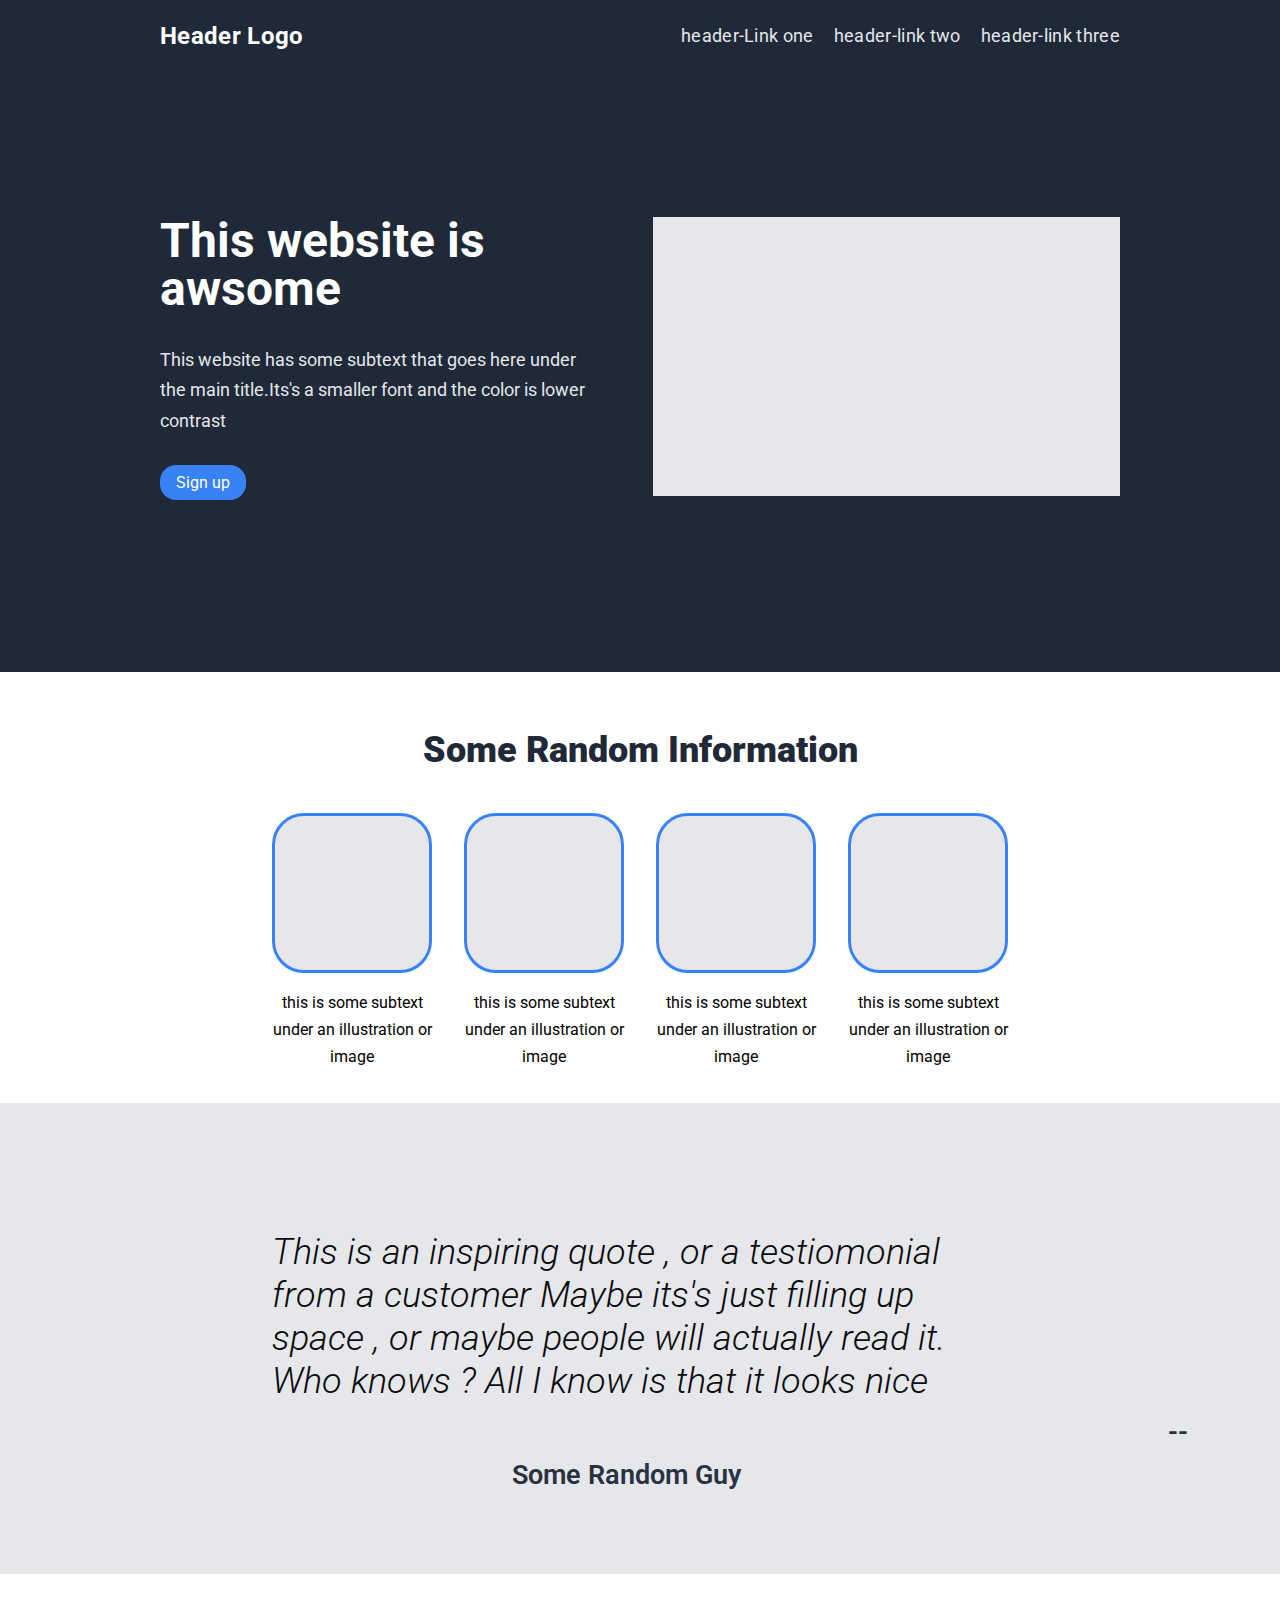
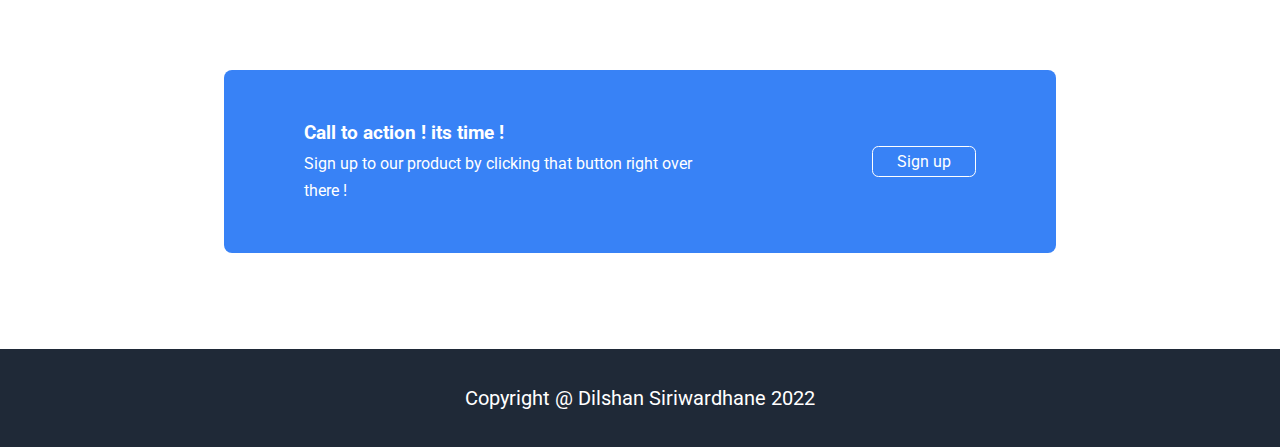
<file: Landing-Page/index.html>
<!DOCTYPE html>
<html lang="en">

<head>
    <meta charset="UTF-8">
    <meta http-equiv="X-UA-Compatible" content="IE=edge">
    <meta name="viewport" content="width=device-width, initial-scale=1.0">
    <title>Landing Page</title>
    <link rel="stylesheet" href="CSS/main.css">
</head>

<body>
    <header>
        <div class="container">
            <nav>
                <a href="" class="logo">Header Logo</a>
                <div class="nav-links">
                    <a href="">header-Link one</a>
                    <a href="">header-link two</a>
                    <a href="">header-link three</a>
                </div>
            </nav>
            <div class="hero">
                <div class="hero-content">
                    <h1>This website is awsome</h1>
                    <p>This website has some subtext that goes here under the main title.Its's a smaller font and the
                        color is lower contrast</p>
                    <a href="" class="button">Sign up</a>
                </div>
                <div class="hero-image">

                </div>
            </div>
        </div>
    </header>

    <section class="section-1">
        <div class="container">
            <h1>Some Random Information</h1>
            <div class="card-container">
                <div class="card">
                    <div class="card-image"></div>
                    <p>this is some subtext under an illustration or image</p>
                </div>
                <div class="card">
                    <div class="card-image"></div>
                    <p>this is some subtext under an illustration or image</p>
                </div>
                <div class="card">
                    <div class="card-image"></div>
                    <p>this is some subtext under an illustration or image</p>
                </div>
                <div class="card">
                    <div class="card-image"></div>
                    <p>this is some subtext under an illustration or image</p>
                </div>
            </div>

        </div>

    </section>

    <section class="quote-section">
        <div class="container">
            <h1>This is an inspiring quote , or a testiomonial from a customer Maybe its's just filling up space , or
                maybe people will actually read it. Who knows ? All I know is that it looks nice</h1>
        </div>
    </section>


    <section class="CTO-section">
        <div class="container">
            <div class="CTO-container">
                <div class="CTO-content">
                    <h3>Call to action ! its time !</h3>
                    <p>Sign up to our product by clicking that button right over there !</p>
                </div>
                <div class="CTO-btn">
                    <a href="" class="button">Sign up</a>
                </div>
            </div>
        </div>
    </section>

    <footer>
        <p>Copyright @ Dilshan Siriwardhane 2022</p>
    </footer>


</body>

</html>
</file>
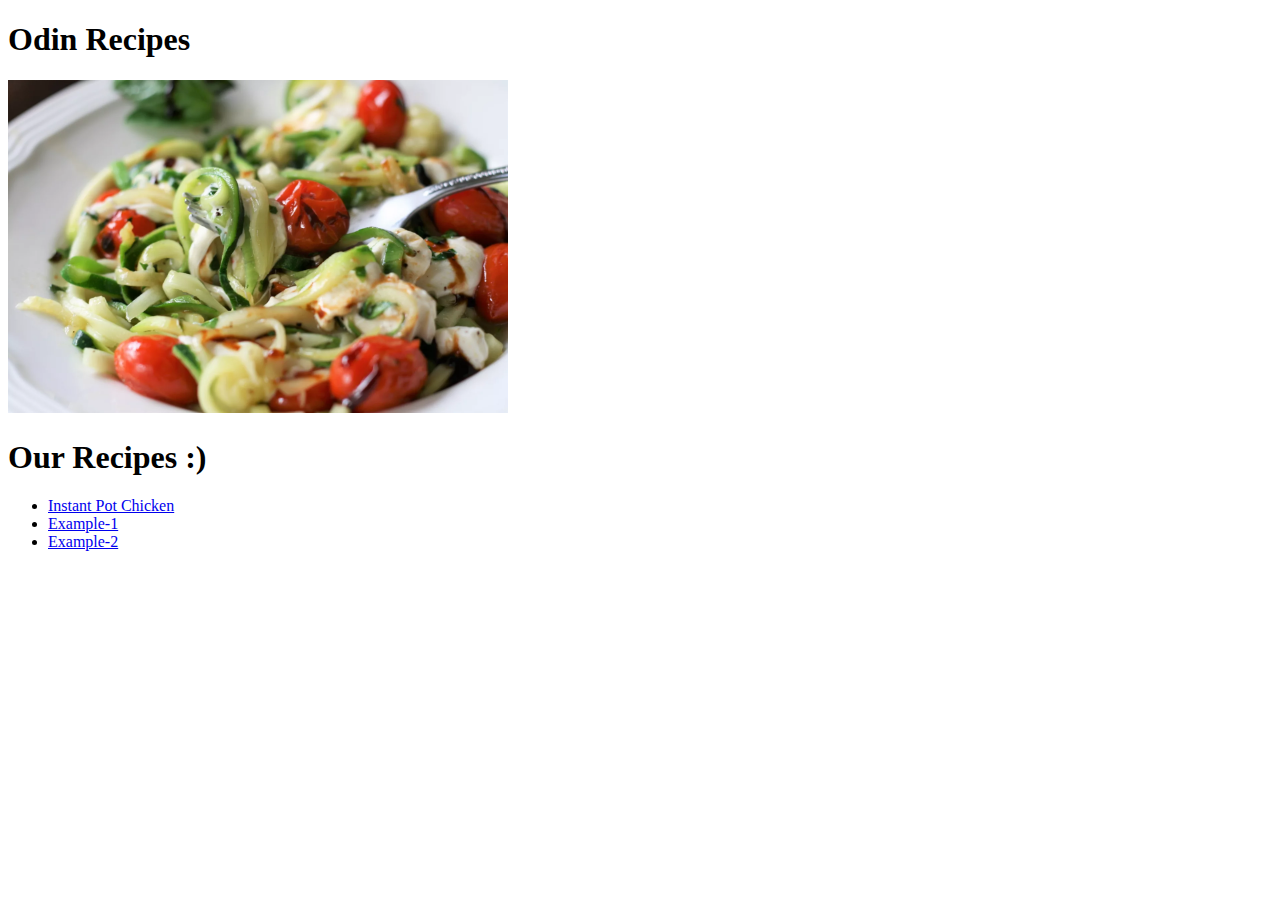
<file: Recipes/index.html>
<!DOCTYPE html>
<html lang="en">

<head>
    <meta charset="UTF-8">
    <meta http-equiv="X-UA-Compatible" content="IE=edge">
    <meta name="viewport" content="width=device-width, initial-scale=1.0">
    <title>Odin Recipes</title>
</head>

<body>
    <h1>Odin Recipes</h1>
    <img src="recipes/images/recipe.webp" width="500" alt="">
    <h1>Our Recipes :)</h1>
    <ul>
        <li><a href="recipes/Instant-Pot-Chicken.html">Instant Pot Chicken</a></li>
        <li><a href="recipes/Example-1.html">Example-1</a></li>
        <li><a href="recipes/Example-2.html">Example-2</a></li>
    </ul>

</body>

</html>
</file>
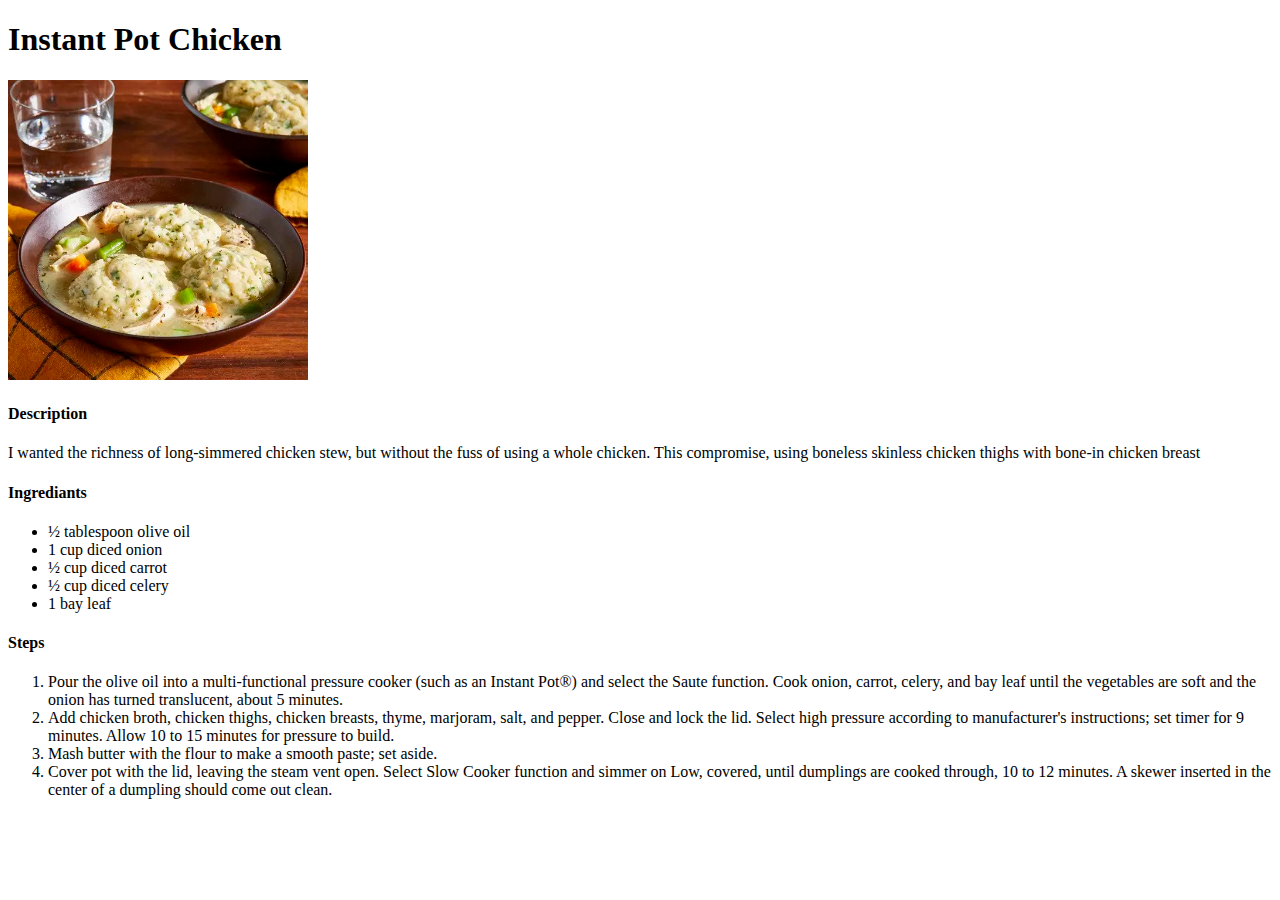
<file: Recipes/recipes/Example-1.html>
<!DOCTYPE html>
<html lang="en">

<head>
    <meta charset="UTF-8">
    <meta http-equiv="X-UA-Compatible" content="IE=edge">
    <meta name="viewport" content="width=device-width, initial-scale=1.0">
    <title>Instant Pot Chicken</title>
</head>

<body>

    <h1>Instant Pot Chicken</h1>
    <img src="images/dishImage.jpg" width="300" alt="">


    <h4>Description</h4>
    <p>I wanted the richness of long-simmered chicken stew, but without the fuss of using a whole chicken.
        This compromise, using boneless skinless chicken thighs with bone-in chicken breast</p>


    <h4>Ingrediants</h4>
    <ul>
        <li>½ tablespoon olive oil</li>
        <li>1 cup diced onion</li>
        <li>½ cup diced carrot</li>
        <li>½ cup diced celery</li>
        <li>1 bay leaf</li>
    </ul>

    <h4>Steps</h4>
    <ol>
        <li>Pour the olive oil into a multi-functional pressure cooker (such as an Instant Pot®) and select the Saute
            function. Cook onion, carrot, celery, and bay leaf until
            the vegetables are soft and the onion has turned translucent, about 5 minutes.</li>
        <li>Add chicken broth, chicken thighs, chicken breasts, thyme, marjoram, salt, and pepper. Close and lock the
            lid. Select high pressure according to manufacturer's instructions;
            set timer for 9 minutes. Allow 10 to 15 minutes for pressure to build.</li>
        <li>Mash butter with the flour to make a smooth paste; set aside.</li>
        <li>Cover pot with the lid, leaving the steam vent open. Select Slow Cooker function and simmer on Low, covered,
            until dumplings are cooked through, 10 to 12 minutes.
            A skewer inserted in the center of a dumpling should come out clean.</li>
    </ol>
</body>

</html>
</file>
<file: Landing-Page/CSS/main.css>
@import url('https://fonts.googleapis.com/css2?family=Roboto:ital,wght@0,400;0,700;0,900;1,300&display=swap');

*{
    margin: 0;
    padding: 0;
    border: 0;
    outline: 0;
    box-sizing: border-box;
    list-style: none;
    text-decoration: none;
}

:root{
    --color-bg-dark:#1f2937;
    --color-primary:#3882f6;
    --color-light:#e5e7eb;
    --color-white:#fff;

    --roboto:'Roboto', sans-serif;
}

body{
    font-family: var(--roboto);
    line-height: 1.7;
}



/*------------------------- Header Section Starts -------------------------*/

header{
    background: var(--color-bg-dark);
}

.container{
    padding: 1rem 10rem;
}

nav{
    color: var(--color-white);

    display: flex;
    justify-content: space-between;
    align-items: center;

}

.nav-links a{
    font-size: 18px;
    margin-left: 1rem;
}

nav a {
    color: var(--color-light);
    letter-spacing: .02rem;
}

.logo {
    color: var(--color-white);
    font-size: 24px;
    font-weight: bold;
    font-size: 1.5rem;
}


/*------------------------- Hero-Section Starts-------------------------*/


.hero{
    padding: 10rem 0;
    color: var(--color-white);
    display: flex;
}

.hero-content{
    padding-right: 3rem;
}

.hero h1{
    font-size: 48px;
    font-weight: 700;
    line-height: 1;
}

.hero p {
    color: var(--color-light);
    font-size: 18px;
    padding: 2rem 0;
}

.hero-image{
    width: 60rem;
    /* height: 16rem; */
    background: var(--color-light);
}

.button{
    background: var(--color-primary);
    color: var(--color-white);
    border-radius: 1rem;
    padding: .5rem 1rem;
}


/* ------------------------- section-1 starts -------------------------*/


section{
    background: var(--color-white);
    text-align: center;
}

.section-1 h1{
    margin: 2rem 0;
    color: var(--color-bg-dark);
    font-size: 36px;
    font-weight: 900;
}

.card-container{
    display: flex;
    justify-content: center;
}

.card{
    width: 12rem;
    padding: 0 1rem;
}

.card-image{
    height: 10rem;
    background:var(--color-light);
    border: 3px solid var(--color-primary);
    border-radius: 2rem;
}

.card p{
    padding: 1rem 0 ;
}

/*------------------- quote section Starts------------------------- */


.quote-section{
    background: var(--color-light);
    text-align: center;
}

.quote-section h1{
    font-size: 36px;
    font-weight: 300;
    font-style: italic;
    line-height: 1.2;
    opacity: 95%;
    
    padding: 7rem;
    text-align: left;
}

.quote-section h1::after{
    content: '--Some Random Guy';
    color: var(--color-bg-dark);
    
    font-size: 27px;
    font-weight: 600;
    font-style: normal;
    position: relative;
    top: 3rem;
    right: -15rem;
}


/*---------------------- Call to Action Section (CTO)----------------------*/


.CTO-container{
    display: flex;
    align-items: center;
    margin: 5rem 4rem;
    padding: 3rem 5rem;
    border-radius: 0.5rem;

    background: var(--color-primary);
    color: var(--color-white);

}

/* .CTO-btn , .CTO-content{
    flex: 1;
} */

.CTO-content{
    text-align: left;
}

.CTO-btn{
    width: 40%;
    text-align: right;
    
}

.CTO-btn a{
    border: 1px solid var(--color-white);
    border-radius: 0.4rem;
    padding: 0.3rem 1.5rem;
}


/*---------------------- Footer Section Starts ----------------------*/


footer{
    background: var(--color-bg-dark);
    color: var(--color-white);
    text-align: center;
    padding: 2rem 0;

    font-size: 20px;
}
</file>
